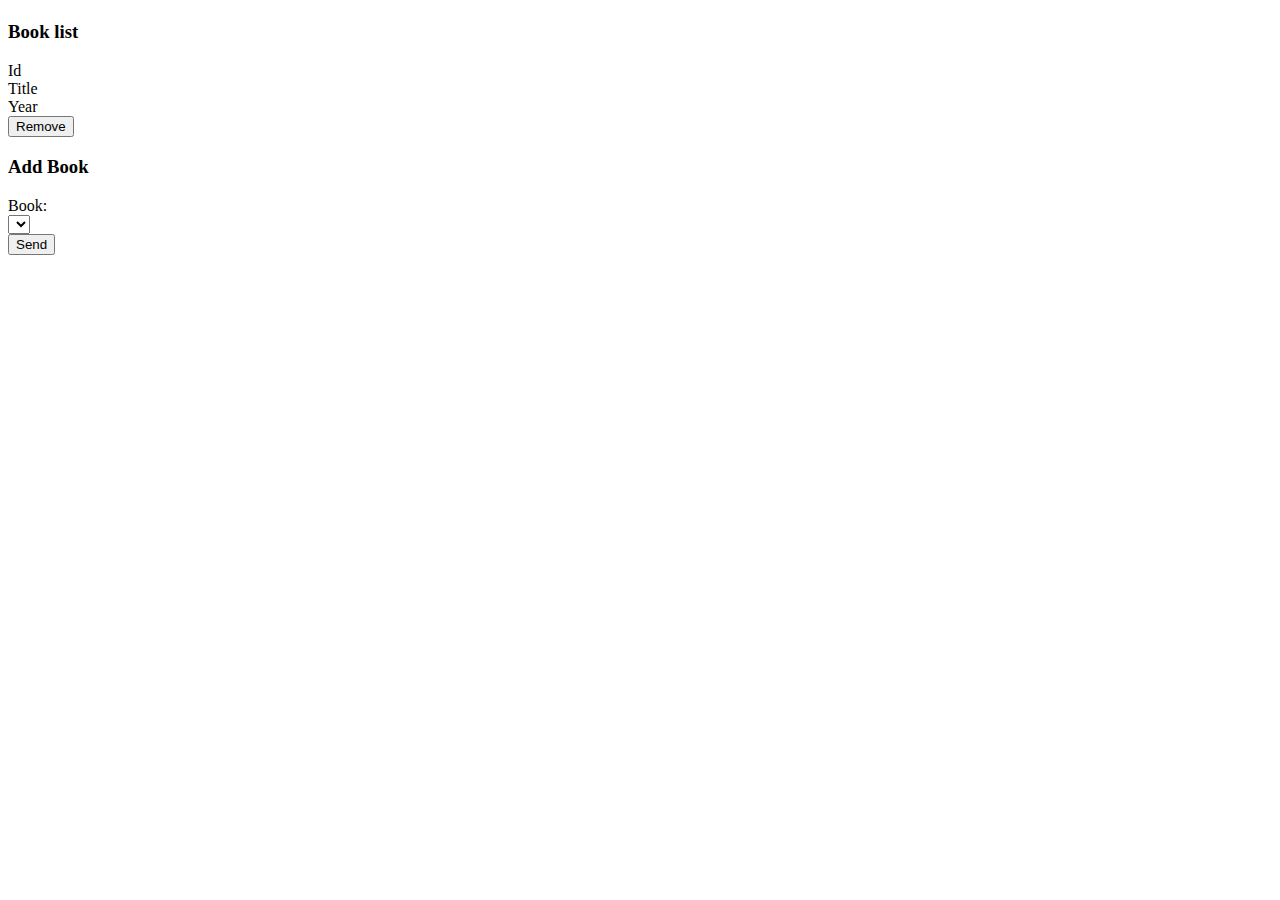
<file: src/main/resources/templates/author-bookform.html>
<!DOCTYPE html>
<html lang="en" xmlns:th="http://www.thymeleaf.org">
<head> <!--doda treść fragmentu do obecnego taga-->
    <meta charset="UTF-8">
    <title>Index Page</title>
    <div th:replace="fragments :: headerlinks" th:remove="tag"></div>
</head>
<body>
<header th:replace="fragments :: navigator"></header>

<main role="main" class="main">
    <div class="container">
        <div class="row col-md-12 list-container">

            <h1 th:text="${'Author: ' + author.getName() + ' ' + author.surname}"></h1>

            <div class="row col-md-12">
                <div class="col-md-6">
                    <div class="row col-md-12">
                        <h3>Book list</h3>
                    </div>
                    <div class="row col-md-12 list-header-row">
                        <div class="col-md-2">Id</div>
                        <div class="col-md-4">Title</div>
                        <div class="col-md-2">Year</div>
                        <div class="col-md-4 "></div>
                    </div>
                    <div class="row col-md-12 list-row" th:each="book : ${author.getBooks()}">
                        <div class="col-md-2" th:text="${book.getId()}"></div>
                        <div class="col-md-4" th:text="${book.getTitle()}"></div>
                        <div class="col-md-2" th:text="${book.getYearWritten()}"></div>
                        <div class="row col-md-4">
                            <a th:href="@{'/author/book/remove/'+${book.getId()}+ '/' + ${author.getId()}}" class="col-md-12">
                                <button type="button" class="btn btn-danger col-md-12">Remove</button>
                            </a>
                        </div>
                    </div>
                </div>
                <div class="col-md-6">
                    <div class="row col-md-12">
                        <h3>Add Book</h3>
                    </div>
                    <div class="row col-md-12 list-header-row">
                        <form th:action="@{/author/addBook}" method="post" class="col-md-12">
                            <input type="hidden"  th:name="authorId" th:value="${author.getId()}">
                            <div class="row col-md-12">
                                <div class="col-md-2">
                                    <label for="book">Book:</label>
                                </div>
                                <div class="col-md-6">
                                   <select th:name="bookId" id="book">
                                       <option th:each="book : ${books}"
                                               th:text="${book.getTitle()}"
                                               th:value="${book.getId()}">
                                       </option>
                                   </select>
                                </div>
                                <div class="col-md-4">
                                    <button type="submit" class="btn-sm btn-primary offset-sm-9">Send</button>
                                </div>
                            </div>
                        </form>
                    </div>
                </div>
            </div>
        </div>
        <footer th:replace="fragments :: footer"></footer>
    </div>

</main>

<div th:replace="fragments :: footerscripts"></div>
</body>
</html>
</file>
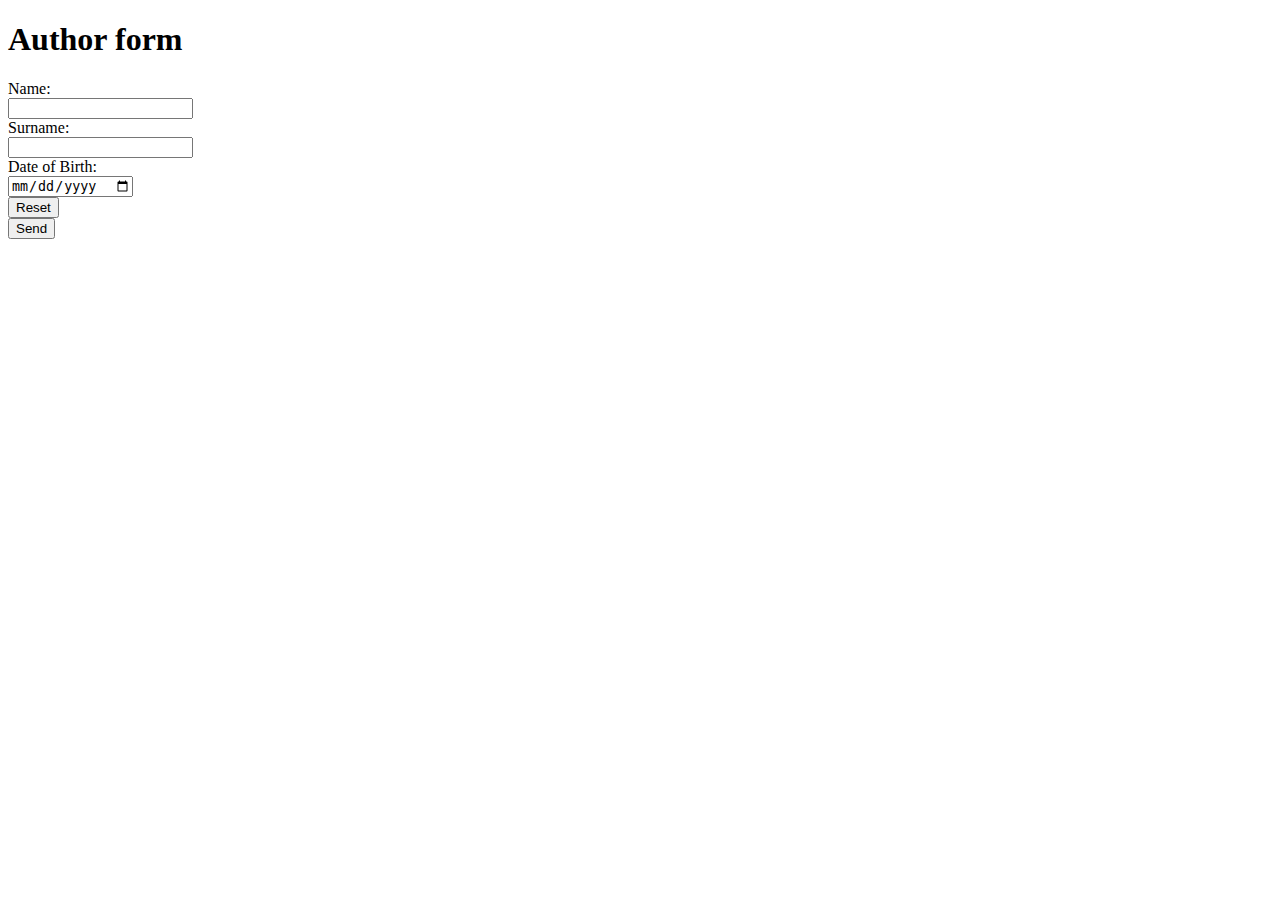
<file: src/main/resources/templates/author-form.html>
<!DOCTYPE html>
<html lang="en" xmlns:th="http://www.thymeleaf.org">
<head> <!--doda treść fragmentu do obecnego taga-->
    <meta charset="UTF-8">
    <title>Index Page</title>
    <div th:replace="fragments :: headerlinks" th:remove="tag"></div>
</head>
<body>
<header th:replace="fragments :: navigator"></header>

<main role="main" class="main">
    <div class="container">
        <div class="row col-md-12 form-container">
            <div class="row col-md-12">
                <h1>Author form</h1>
            </div>

            <div class="row col-md-12 form-container">
                <form th:action="@{/author/add}" method="post" th:object="${author}" class="col-md-12">
                    <input type="hidden" th:field="*{id}" th:value="*{id}">
                    <div class="row col-md-12 form-row-container">
                        <div class="col-md-6">
                            <label for="name">Name:</label>
                        </div>
                        <div class="col-md-6">
                            <input type="text" id="name" th:field="*{name}" th:value="*{name}" class="form-control col-md-12">
                        </div>
                    </div>
                    <div class="row col-md-12 form-row-container">
                        <div class="col-md-6">
                            <label for="surname">Surname:</label>
                        </div>
                        <div class="col-md-6">
                            <input type="text" max="2021" id="surname" th:field="*{surname}" th:value="*{surname}" class="form-control col-md-12">
                        </div>
                    </div>
                    <div class="row col-md-12 form-row-container">
                        <div class="col-md-6">
                            <label for="birth">Date of Birth:</label>
                        </div>
                        <div class="col-md-6">
                            <input type="date" id="birth" th:field="*{birthDate}" th:value="*{birthDate}" class="form-control col-md-12">
                        </div>
                    </div>
                    <div class="row col-md-12 form-row-buttons">
                        <div class="col-md-6">
                            <button type="reset" class="btn btn-warning offset-3 col-md-6">Reset</button>
                        </div>
                        <div class="col-md-6">
                            <button type="submit" class="btn btn-primary offset-3 col-md-6">Send</button>
                        </div>
                    </div>
                </form>
            </div>
        </div>
        <footer th:replace="fragments :: footer"></footer>
    </div>

</main>

<div th:replace="fragments :: footerscripts"></div>
</body>
</html>
</file>
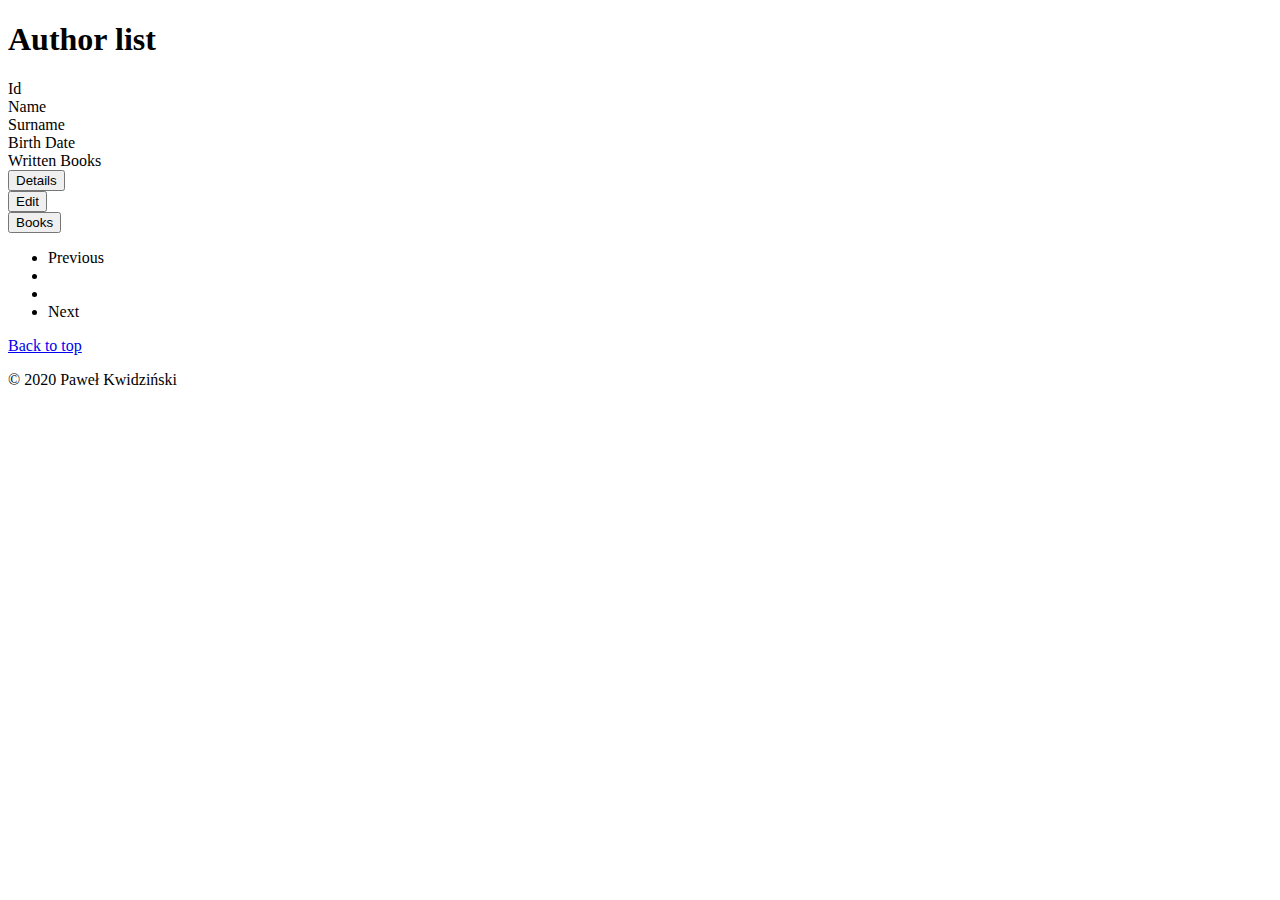
<file: src/main/resources/templates/author-list.html>
<!DOCTYPE html>
<html lang="en" xmlns:th="http://www.thymeleaf.org">
<head>
    <meta charset="UTF-8">
    <title>Index Page</title>

    <div th:replace="fragments :: headerlinks" th:remove="tag"></div>
</head>
<body>
<header th:replace="fragments :: navigator"></header>

<main role="main" class="main">
    <div class="container">
        <div class="row col-md-12 list-container">
            <div class="row col-md-12">
                <h1>Author list</h1>
            </div>
            <div class="row col-md-12 list-header-row">
                <div class="col-md-1">Id</div>
                <div class="col-md-1">Name</div>
                <div class="col-md-2">Surname</div>
                <div class="col-md-2">Birth Date</div>
                <div class="col-md-2">Written Books</div>
                <div class="col-md-4 "></div>
            </div>
            <div class="row col-md-12 list-row" th:each="author : ${authors}">
                <div class="col-md-1" th:text="${author.getId()}"></div>
                <div class="col-md-1" th:text="${author.getName()}"></div>
                <div class="col-md-2" th:text="${author.getSurname()}"></div>
                <div class="col-md-2" th:text="${author.getBirthDate()}"></div>
                <div class="col-md-2" th:text="${author.getBooksWritten()}"></div>
                <div class="row col-md-4">
                                        <div class="col-md-4">
                                            <a th:href="@{'/author/details/'+${author.getId()}}" class="col-md-12">
                                                <button type="button" class="btn btn-info col-md-12">Details</button>
                                            </a>
                                        </div>
                                        <div class="col-md-4">
                                            <a th:href="@{'/author/edit/'+${author.getId()}}" class="col-md-12">
                                                <button type="button" class="btn btn-primary col-md-12">Edit</button>
                                            </a>
                                        </div>
                                        <div class="col-md-4">
                                            <a th:href="@{'/author/books/'+${author.getId()}}" class="col-md-12">
                                                <button type="button" class="btn btn-danger col-md-12">Books</button>
                                            </a>
                                        </div>
                </div>
            </div>
            <div class="row col-md-12 justify-content-center" style="margin-top: 15px">
                    <nav aria-label="Page navigation example">
                        <ul class="pagination">
                            <li class="page-item" th:if="${authors.getNumber() >0}">
                                <a class="page-link" th:href="@{/author/list(page=${authors.getNumber() - 1}, size=${authors.getSize()})}">Previous</a>
                            </li>
                            <li class="page-item" th:each="number : ${#numbers.sequence(authors.getNumber() - 3, authors.getNumber() - 1)}"
                                th:if="${number >= 0}">
                                <a class="page-link" th:href="@{/author/list(page=${number}, size=${authors.getSize()})}" th:text="${number + 1}"></a>
                            </li>
                            <li class="page-item" th:each="number : ${#numbers.sequence(authors.getNumber(), authors.getNumber() + 3)}"
                                th:if="${number <= authors.getTotalPages()-1}">
                                <a class="page-link" th:href="@{/author/list(page=${number}, size=${authors.getSize()})}" th:text="${number + 1}"></a>
                            </li>
                            <li class="page-item" th:if="${authors.getNumber() < authors.getTotalPages() - 1}">
                                <a class="page-link" th:href="@{/author/list(page=${authors.getNumber() + 1}, size=${authors.getSize()})}">Next</a>
                            </li>
                        </ul>
                    </nav>
            </div>
        </div>
        <footer class="container">
            <p class="float-right"><a href="#">Back to top</a></p>
            <p>&copy; 2020 Paweł Kwidziński</p>
        </footer>
    </div>
</main>

<div th:replace="fragments :: footerscripts"></div>

</body>
</html>
</file>
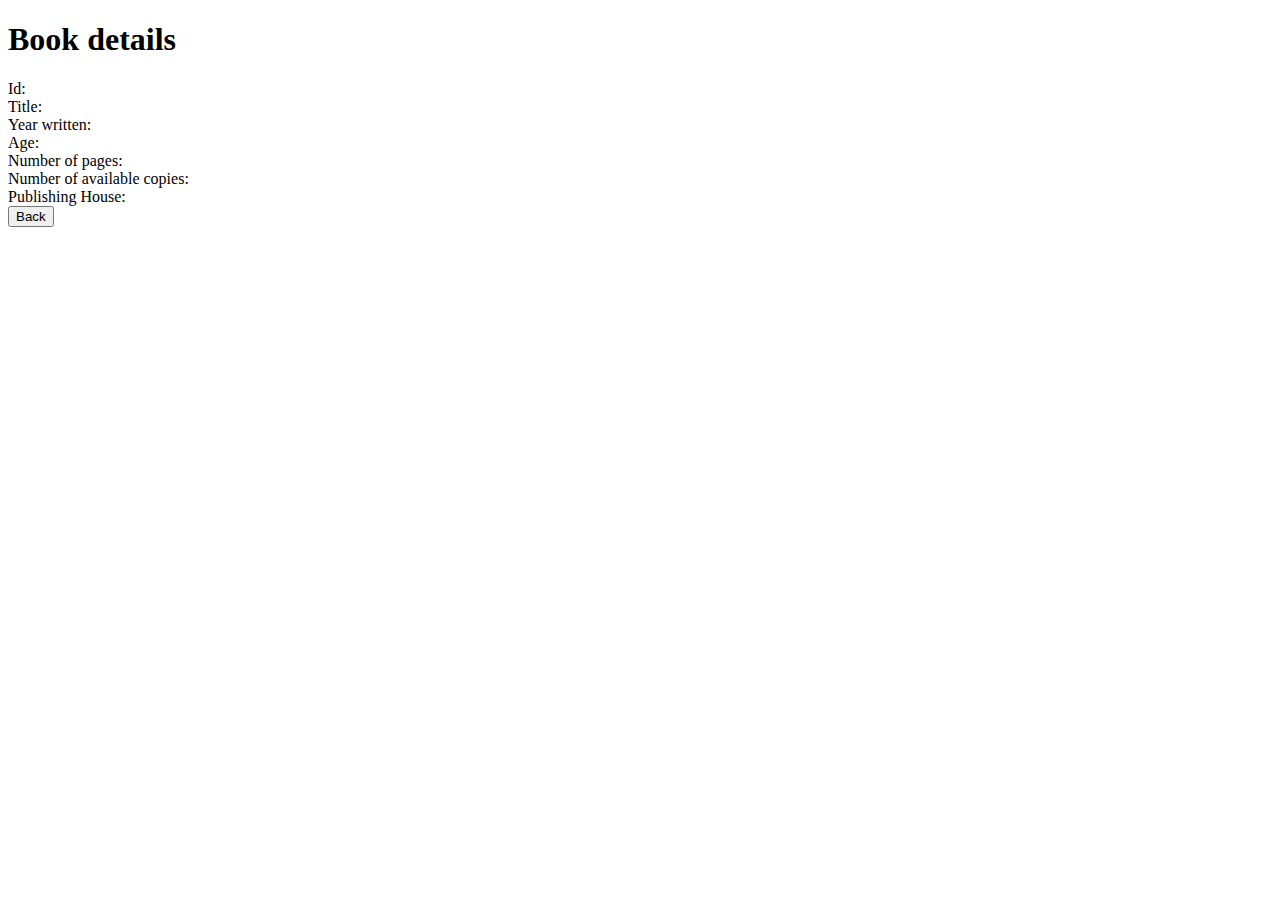
<file: src/main/resources/templates/book-details.html>
<!DOCTYPE html>
<html lang="en" xmlns:th="http://www.thymeleaf.org">
<head>
    <meta charset="UTF-8">
    <title>Index Page</title>
    <div th:replace="fragments :: headerlinks" th:remove="tag"></div>
</head>
<body>
<header th:replace="fragments :: navigator"></header>

<main role="main" class="main">
    <div class="container">
        <div class="row col-md-12 list-container">
            <div class="row col-md-12">
                <h1>Book details</h1>
            </div>
            <div class="row col-md-12 detail-list-header-row" th:object="${book}">
                <div class="row col-md-12 list-row">
                    <div class="col-md-6">
                        <label for="title">Id:</label>
                    </div>
                    <div class="col-md-6 value-cell" id="id" th:text="*{id}">
                    </div>
                </div>
                <div class="row col-md-12 list-row">
                    <div class="col-md-6">
                        <label for="title">Title:</label>
                    </div>
                    <div class="col-md-6 value-cell" id="title" th:text="*{title}">
                    </div>
                </div>
                <div class="row col-md-12 list-row">
                    <div class="col-md-6">
                        <label for="year">Year written:</label>
                    </div>
                    <div class="col-md-6 value-cell" id="year" th:text="*{yearWritten}">
                    </div>
                </div>
                <div class="row col-md-12 list-row">
                    <div class="col-md-6">
                        <label for="old">Age:</label>
                    </div>
                    <div class="col-md-6 value-cell" id="old" th:text="*{howOld}">
                    </div>
                </div>
                <div class="row col-md-12 list-row">
                    <div class="col-md-6">
                        <label for="numberOfPages">Number of pages:</label>
                    </div>
                    <div class="col-md-6 value-cell" id="numberOfPages" th:text="*{numberOfPages}" >
                    </div>
                </div>
                    <div class="row col-md-12 list-row">
                        <div class="col-md-6">
                            <label for="numberOfAvailableCopies">Number of available copies:</label>
                        </div>
                        <div class="col-md-6 value-cell" id="numberOfAvailableCopies" th:text="*{numberOfAvailableCopies}">
                        </div>
                    </div>
                    <div class="row col-md-12 list-row">
                        <div class="col-md-6">
                            <label for="publishingHouseId">Publishing House:</label>
                        </div>
                        <div class="col-md-6 value-cell" id="publishingHouseId" th:text="${book.getPublishingHouse().getName()}">
                        </div>
                    </div>
                    <div class="row col-md-12 form-row-buttons">
                        <div class="offset-6 col-md-6">
                            <a th:href="@{${referer}}">
                            <button type="submit" class="btn btn-primary offset-3 col-md-6">Back</button>
                            </a>
                        </div>
                    </div>
            </div>
        </div>
        <footer th:replace="fragments :: footer"></footer>
    </div>
</main>

<div th:replace="fragments :: footerscripts"></div>
</body>
</html>
</file>
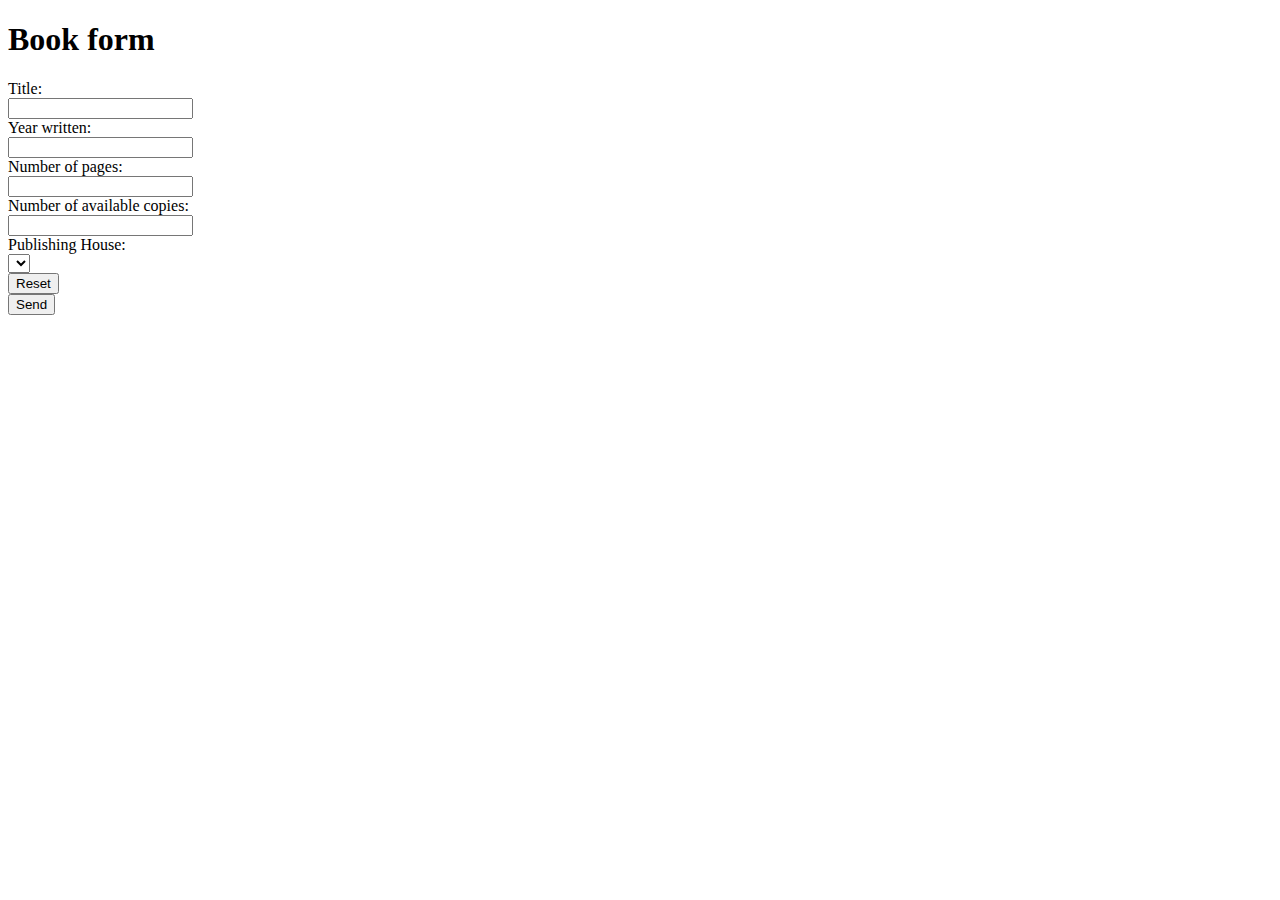
<file: src/main/resources/templates/book-form.html>
<!DOCTYPE html>
<html lang="en" xmlns:th="http://www.thymeleaf.org">
<head> <!--doda treść fragmentu do obecnego taga-->
    <meta charset="UTF-8">
    <title>Index Page</title>
    <div th:replace="fragments :: headerlinks" th:remove="tag"></div>
</head>
<body>
<header th:replace="fragments :: navigator"></header>

<main role="main" class="main">
    <div class="container">
        <div class="row col-md-12 form-container">
            <div class="row col-md-12">
                <h1>Book form</h1>
            </div>

            <div class="row col-md-12 form-container">
                <form th:action="@{/book/add}" method="post" th:object="${book}" class="col-md-12">
                    <input type="hidden" th:field="*{id}" th:value="*{id}">
                    <div class="row col-md-12 form-row-container">
                    <!--lewa kolumna-->
                        <div class="col-md-6">
                            <label for="title">Title:</label>
                        </div>
                    <!--prawa kolumna-->
                        <div class="col-md-6">
                            <input type="text" id="title" th:field="*{title}" th:value="*{title}" class="form-control col-md-12">
                        </div>
                    </div>
                    <div class="row col-md-12 form-row-container">
                        <!--lewa kolumna-->
                        <div class="col-md-6">
                            <label for="yearWritten">Year written:</label>
                        </div>
                        <!--prawa kolumna-->
                        <div class="col-md-6">
                            <input type="number" max="2021" id="yearWritten" th:field="*{yearWritten}" th:value="*{yearWritten}" class="form-control col-md-12">
                        </div>
                    </div>
                    <div class="row col-md-12 form-row-container">
                        <!--lewa kolumna-->
                        <div class="col-md-6">
                            <label for="numberOfPages">Number of pages:</label>
                        </div>
                        <!--prawa kolumna-->
                        <div class="col-md-6">
                            <input type="number" min="0" id="numberOfPages" th:field="*{numberOfPages}" th:value="*{numberOfPages}" class="form-control col-md-12">
                        </div>
                    </div>
                    <div class="row col-md-12 form-row-container">
                        <!--lewa kolumna-->
                        <div class="col-md-6">
                            <label for="numberOfAvailableCopies">Number of available copies:</label>
                        </div>
                        <!--prawa kolumna-->
                        <div class="col-md-6">
                            <input type="number" min="0" id="numberOfAvailableCopies" th:field="*{numberOfAvailableCopies}" th:value="*{numberOfAvailableCopies}" class="form-control col-md-12">
                        </div>
                    </div>
                    <div class="row col-md-12 form-row-container">
                        <!--lewa kolumna-->
                        <div class="col-md-6">
                            <label for="publishingHouseId">Publishing House:</label>
                        </div>
                        <!--prawa kolumna-->
                        <div class="col-md-6">
                            <select th:name="publishingHouseId" id="publishingHouseId" class="form-control col-md-12">
                                <!--option - dostępne opcje wyboru-->
                                <option th:each="ph : ${publishingHouses}"
                                        th:text="${ph.getName()}"
                                        th:value="${ph.getId()}"
                                        th:selected="${book.getPublishingHouse() != null && book.getPublishingHouse().getId() == ph.getId()}">
                                    <!--th:selected - to co jest obecnie zanazaczone-->
                                </option>
                            </select>
                        </div>
                    </div>

                    <div class="row col-md-12 form-row-buttons">
                        <div class="col-md-6">
                        <!--Guzik reset-->
                            <button type="reset" class="btn btn-warning offset-3 col-md-6">Reset</button>
                        </div>
                        <div class="col-md-6">
                        <!--Guzik submit-->
                            <button type="submit" class="btn btn-primary offset-3 col-md-6">Send</button>
                        </div>
                    </div>
                </form>
            </div>
        </div>
    </div>


    <footer th:replace="fragments :: footer"></footer>
</main>

<div th:replace="fragments :: footerscripts"></div>
</body>
</html>
</file>
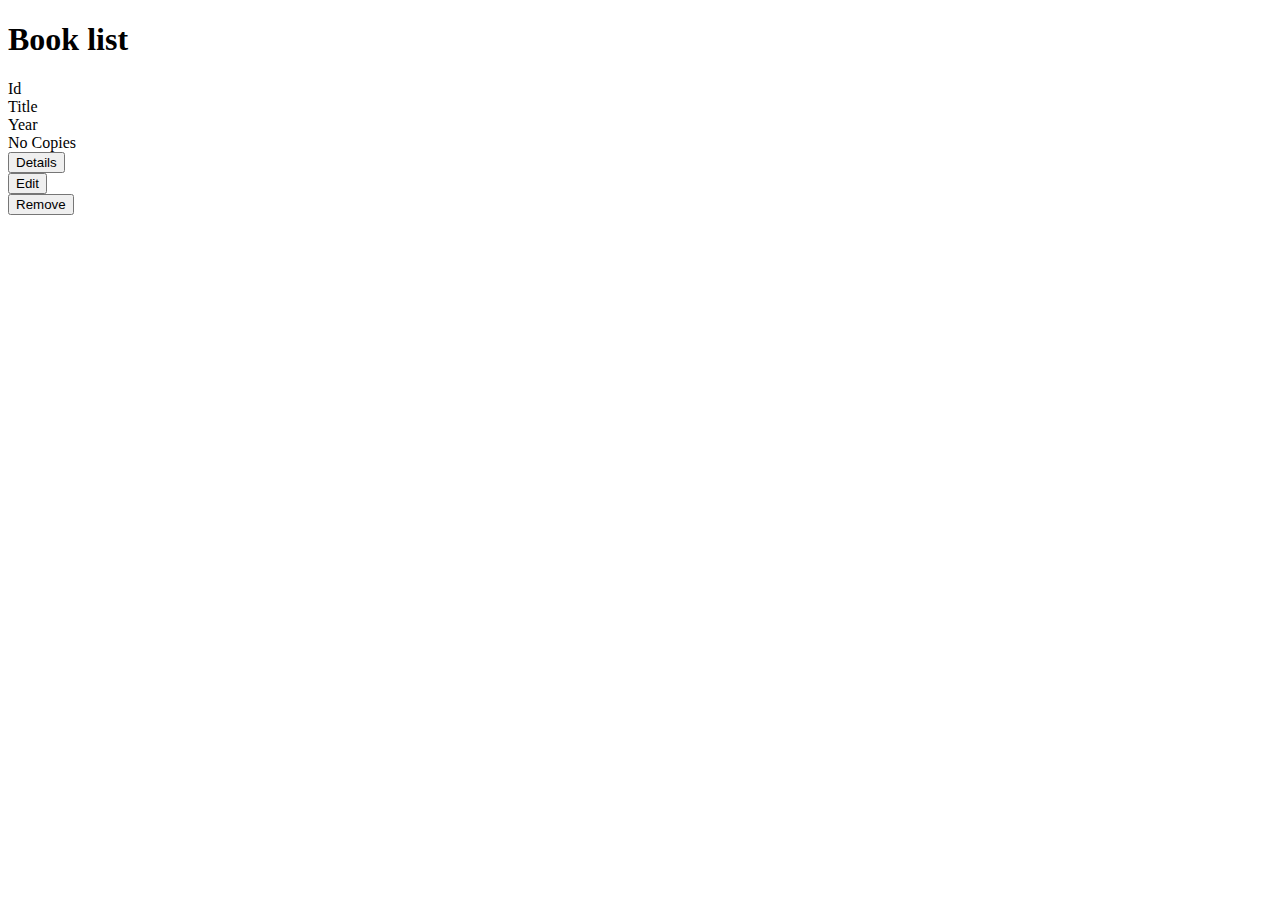
<file: src/main/resources/templates/book-list.html>
<!DOCTYPE html>
<html lang="en" xmlns:th="http://www.thymeleaf.org">
<head> <!--doda treść fragmentu do obecnego taga-->
    <meta charset="UTF-8">
    <title>Index Page</title>

    <div th:replace="fragments :: headerlinks" th:remove="tag"></div>
</head>
<body>
<header th:replace="fragments :: navigator"></header>

<main role="main" class="main">
    <div class="container">
        <div class="row col-md-12 list-container">
            <div class="row col-md-12">
                <h1>Book list</h1>
            </div>
            <div class="row col-md-12 list-header-row">
                <div class="col-md-1">Id</div>
                <div class="col-md-2">Title</div>
                <div class="col-md-1">Year</div>
                <div class="col-md-2">No Copies</div>
                <div class="col-md-6 "></div> <!--guziki-->
            </div>
            <div class="row col-md-12 list-row" th:each="book : ${books}">
                <div class="col-md-1" th:text="${book.getId()}"></div>
                <div class="col-md-2" th:text="${book.getTitle()}"></div>
                <div class="col-md-1" th:text="${book.getYearWritten()}"></div>
                <div class="col-md-2" th:text="${book.getNumberOfAvailableCopies()}"></div>
                <div class="row col-md-6">
                    <div class="col-md-4">
                        <a th:href="@{'/book/details/'+${book.getId()}}" class="col-md-12">
                            <button type="button" class="btn btn-info col-md-12">Details</button>
                        </a>
                    </div>
                    <div class="col-md-4">
                        <a th:href="@{'/book/edit/'+${book.getId()}}" class="col-md-12">
                            <button type="button" class="btn btn-primary col-md-12">Edit</button>
                        </a>
                    </div>
                    <div class="col-md-4">
                        <a th:href="@{'/book/remove/'+${book.getId()}}" class="col-md-12">
                            <button type="button" class="btn btn-danger col-md-12">Remove</button>
                        </a>
                    </div>
                </div>

            </div>
        </div>
    </div>

    <footer th:replace="fragments :: footer"></footer>
</main>

<div th:replace="fragments :: footerscripts"></div>
</body>
</html>
</file>
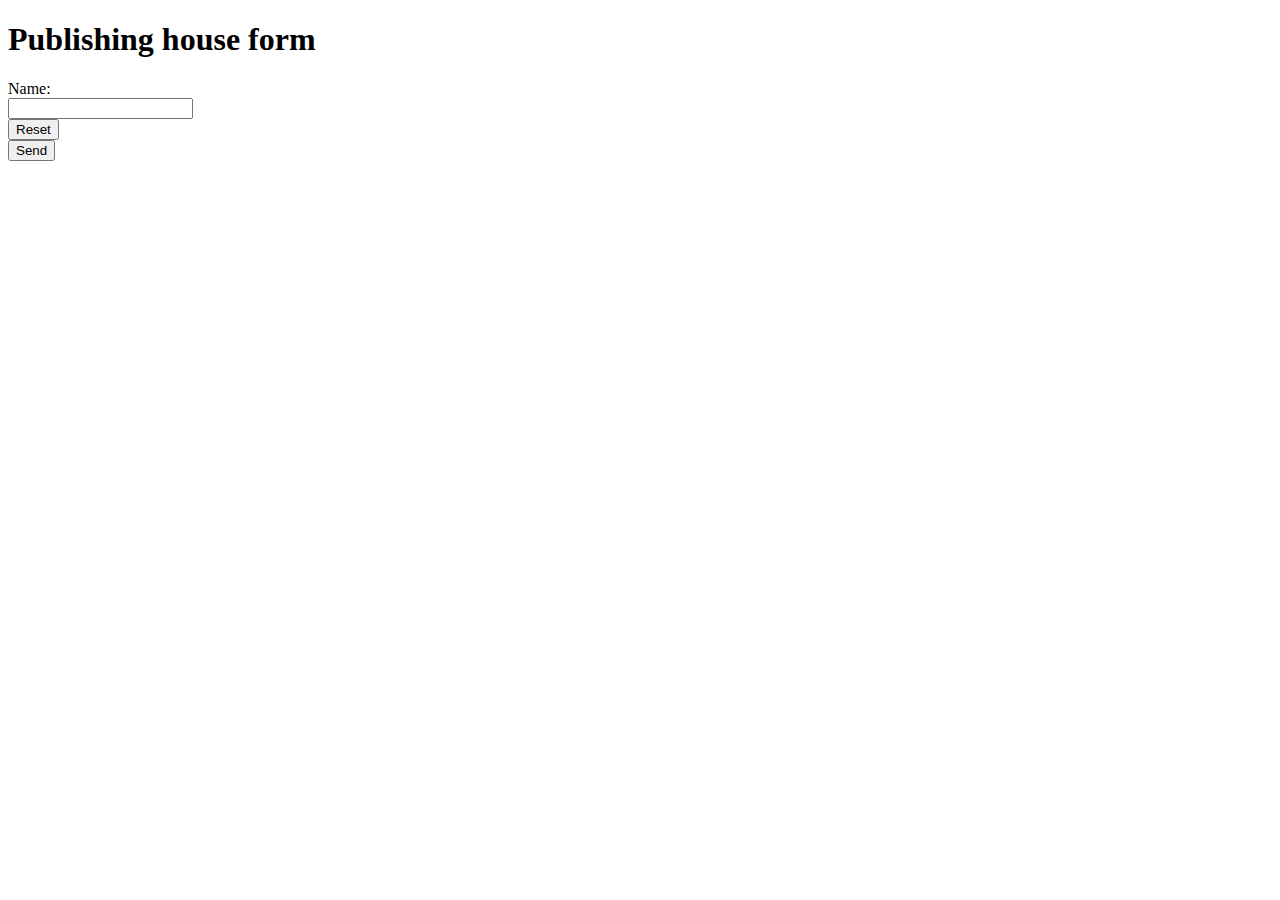
<file: src/main/resources/templates/ph-form.html>
<!DOCTYPE html>
<html lang="en" xmlns:th="http://www.thymeleaf.org">
<head>
    <meta charset="UTF-8">
    <title>Index Page</title>
    <div th:replace="fragments :: headerlinks" th:remove="tag"></div>
</head>
<body>
<header th:replace="fragments :: navigator"></header>

<main role="main" class="main">
    <div class="container">
        <div class="row col-md-12 form-container">
            <div class="row col-md-12">
                <h1>Publishing house form</h1>
            </div>

            <div class="row col-md-12 form-container">
                <form th:action="@{/ph/add}" method="post" th:object="${publishingHouse}" class="col-md-12">
                    <input type="hidden" th:field="*{id}" th:value="*{id}">
                    <div class="row col-md-12 form-row-container">
                        <div class="col-md-6">
                            <label for="name">Name:</label>
                        </div>
                        <div class="col-md-6">
                            <input type="text" id="name" th:field="*{name}" th:value="*{name}" class="form-control col-md-12">
                        </div>
                    </div>

                    <div class="row col-md-12 form-row-buttons">
                        <div class="col-md-6">
                            <button type="reset" class="btn btn-warning offset-3 col-md-6">Reset</button>
                        </div>
                        <div class="col-md-6">
                            <button type="submit" class="btn btn-primary offset-3 col-md-6">Send</button>
                        </div>
                    </div>
                </form>
            </div>
        </div>
        <footer th:replace="fragments :: footer"></footer>
    </div>
</main>

<div th:replace="fragments :: footerscripts"></div>
</body>
</html>
</file>
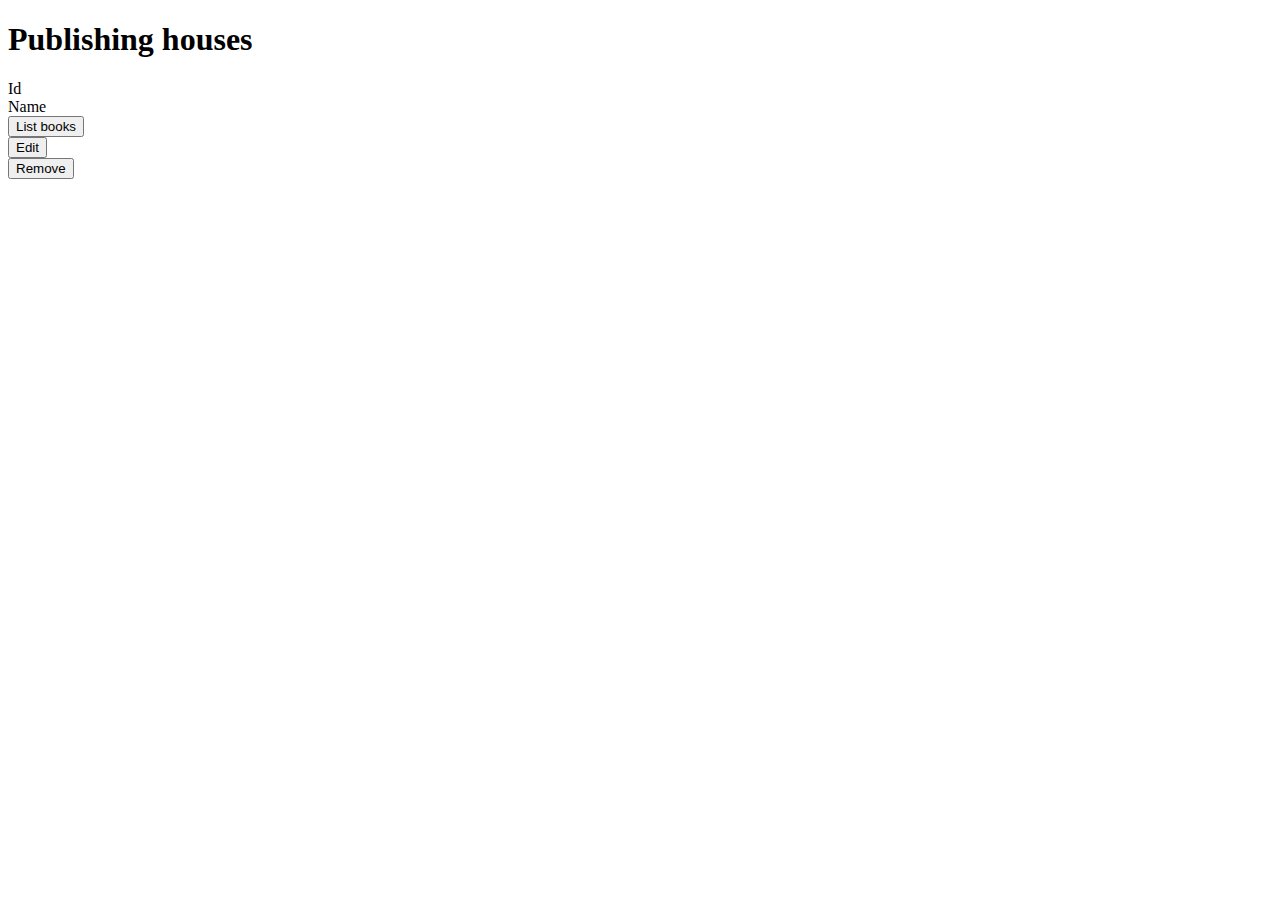
<file: src/main/resources/templates/ph-list.html>
<!DOCTYPE html>
<html lang="en" xmlns:th="http://www.thymeleaf.org">
<head> <!--doda treść fragmentu do obecnego taga-->
    <meta charset="UTF-8">
    <title>Index Page</title>
    <div th:replace="fragments :: headerlinks" th:remove="tag"></div>
</head>
<body>
<header th:replace="fragments :: navigator"></header>

<main role="main" class="main">
    <div class="container">
        <div class="row col-md-12 list-container">
            <div class="row col-md-12">
                <h1>Publishing houses</h1>
            </div>
            <div class="row col-md-12 list-header-row">
                <div class="col-md-2">Id</div>
                <div class="col-md-5">Name</div>
                <div class="col-md-5"></div> <!--guziki-->
            </div>
            <div class="row col-md-12 list-row" th:each="house : ${phouses}">
                <div class="col-md-2" th:text="${house.getId()}"></div>
                <div class="col-md-5" th:text="${house.getName()}"></div>
                <div class="row col-md-5">
                    <div class="col-md-4">
                        <a th:href="@{'/ph/books/'+${house.getId()}}" class="col-md-12">
                            <button type="button" class="btn btn-info col-md-12">List books</button>
                        </a>
                    </div>
                    <div class="col-md-4">
                        <a th:href="@{'/ph/edit/'+${house.getId()}}" class="col-md-12">
                            <button type="button" class="btn btn-primary col-md-12">Edit</button>
                        </a>
                    </div>
                    <div class="col-md-4">
                        <a th:href="@{'/ph/remove/'+${house.getId()}}" class="col-md-12">
                            <button type="button" class="btn btn-danger col-md-12"
                                    th:disabled="${house.getBooks().size() != 0}">Remove
                            </button>
                        </a>
                    </div>
                </div>

            </div>
        </div>
    </div>

    <footer th:replace="fragments :: footer"></footer>
</main>

<div th:replace="fragments :: footerscripts"></div>
</body>
</html>
</file>
